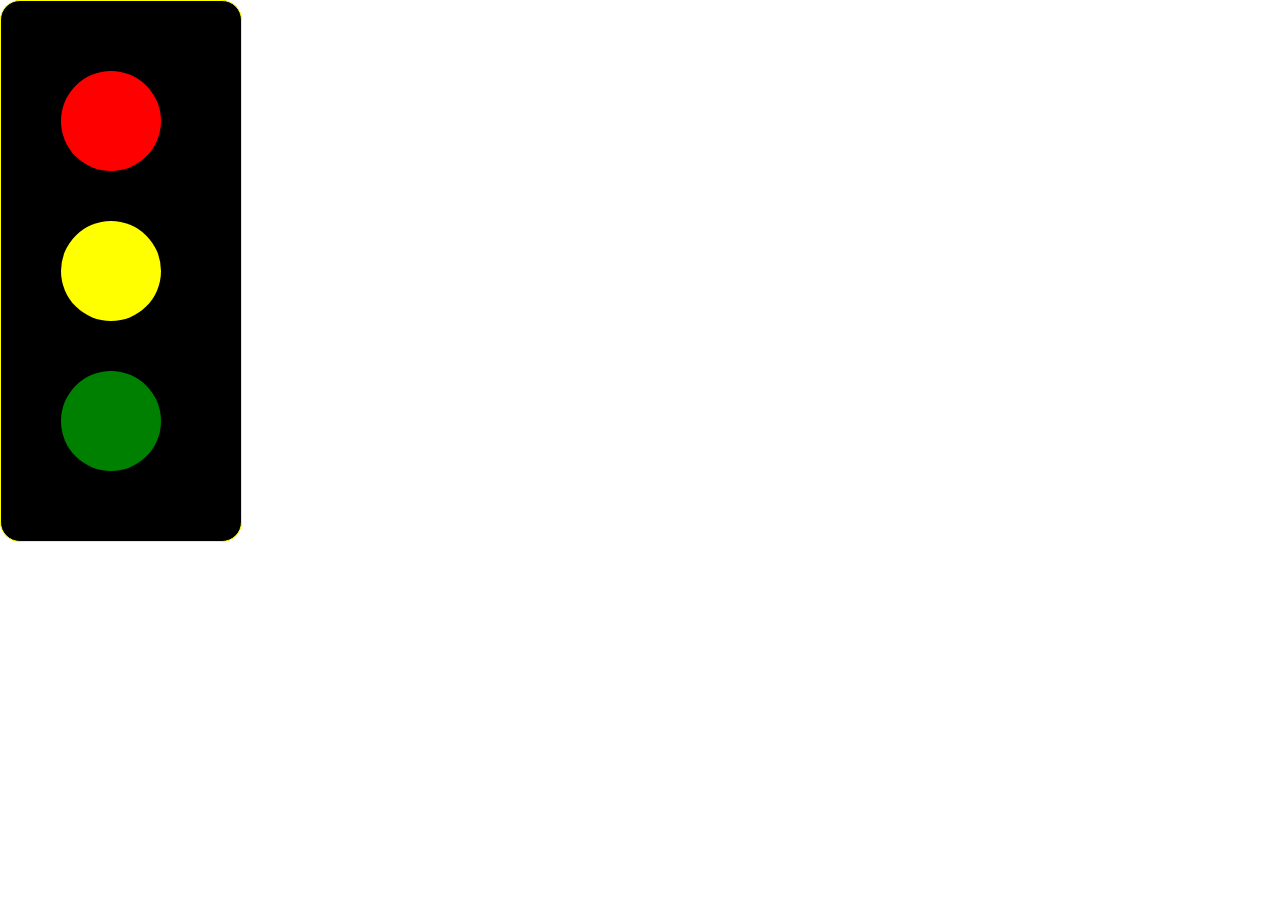
<file: MARQUEE/CSS/index.html>
<!DOCTYPE html>
<html lang="en">
<head>
    <meta charset="UTF-8">
    <meta name="viewport" content="width=device-width, initial-scale=1.0">
    <title>Document</title>
    <link rel="stylesheet" href="style.css">
</head>
<body>
    <div class="traffic_light">
        <div id="red"></div>
        <div id="yellow"></div>
        <div id="green">
        </div>
    </div>
</body>
</html>
</file>
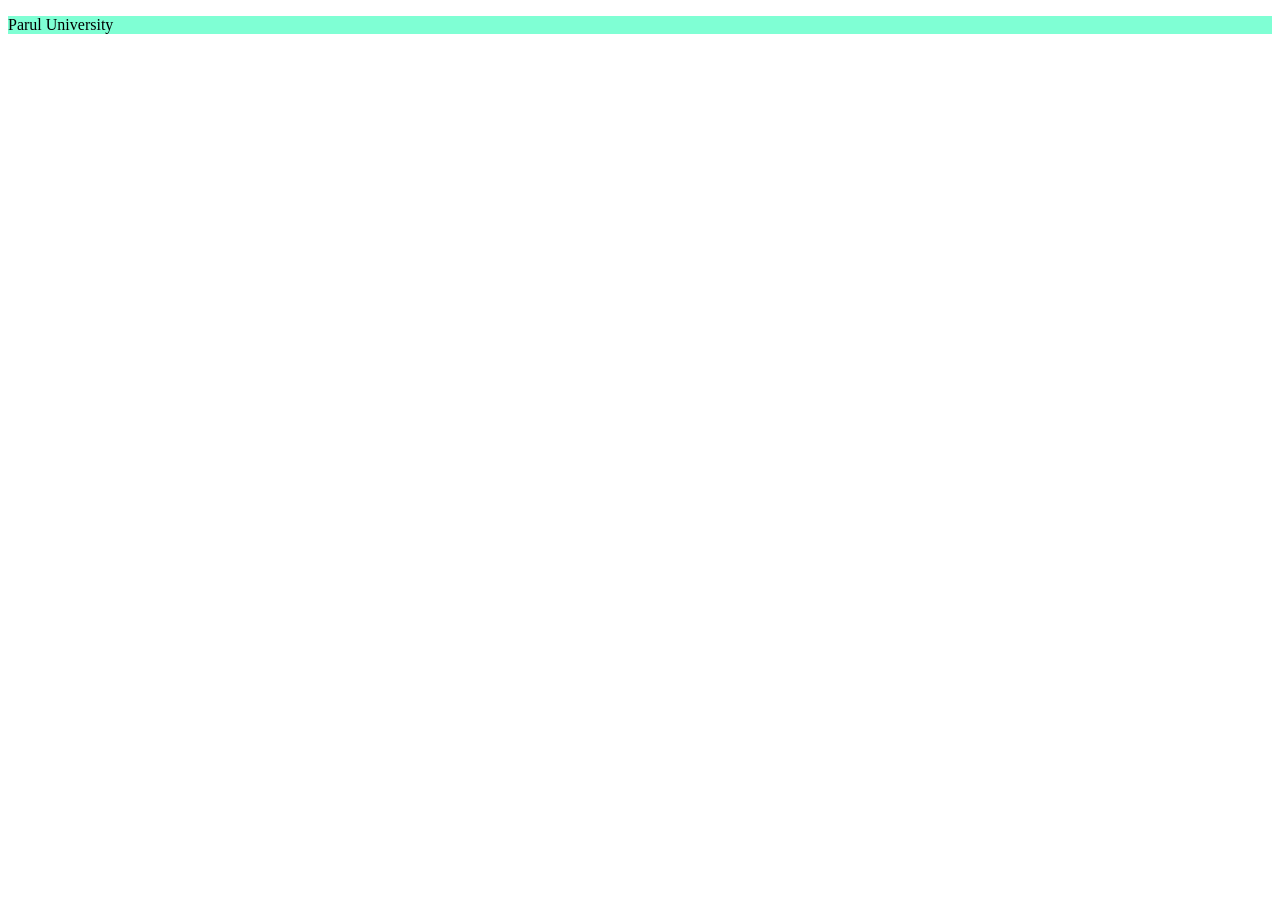
<file: MARQUEE/CSS/main.html>
<!DOCTYPE html>
<html lang="en">
<head>
    <meta charset="UTF-8">
    <meta name="viewport" content="width=device-width, initial-scale=1.0">
    <title>Document</title>
    <style>
        .main{
            display: inline;
        }
        p{
            background-color: aquamarine;
        }
    </style>
</head>
<body>
    <div class = "main">
        <p>Parul University</p>
    </div>
</body>
</html>
</file>
<file: MARQUEE/CSS/style.css>
body{
    margin: 0px;
    background-color: white;
    height: 100px;
}
.traffic_light{
    width: 200px;
    height: 500px;
    background-color: black;
    border: 1px solid yellow;
    padding: 20px;
    border-radius: 20px;
    align-items: center;
}
#red{
    background-color: red;
    height: 100px;
    width: 100px;
    border-radius: 50%;
    margin-top: 50px;
    margin-left: 40px;
}
#yellow{
    background-color: yellow;
        height: 100px;
        width: 100px;
        border-radius: 50%;
        margin-top: 50px;
        margin-left: 40px;
}
#green{
    background-color: green;
        height: 100px;
        width: 100px;
        border-radius: 50%;
        margin-top: 50px;
        margin-left: 40px;
}
</file>
